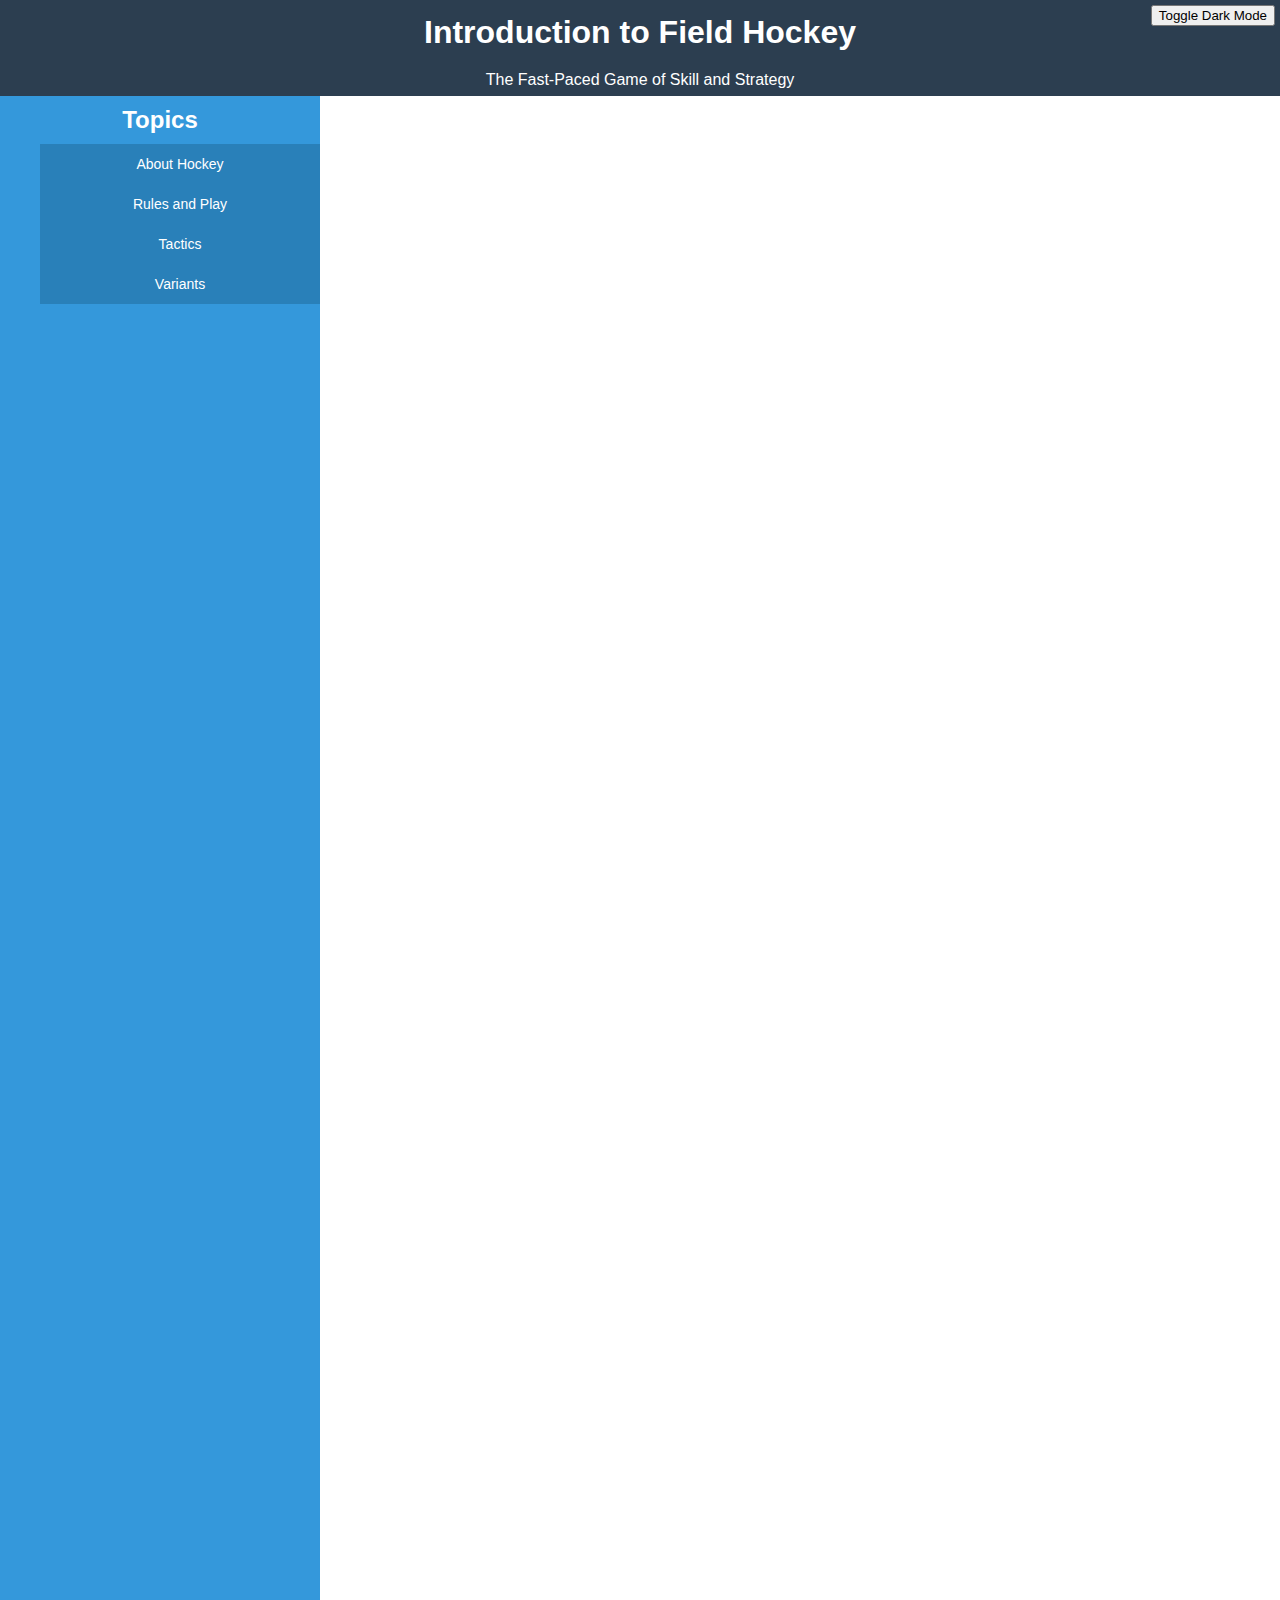
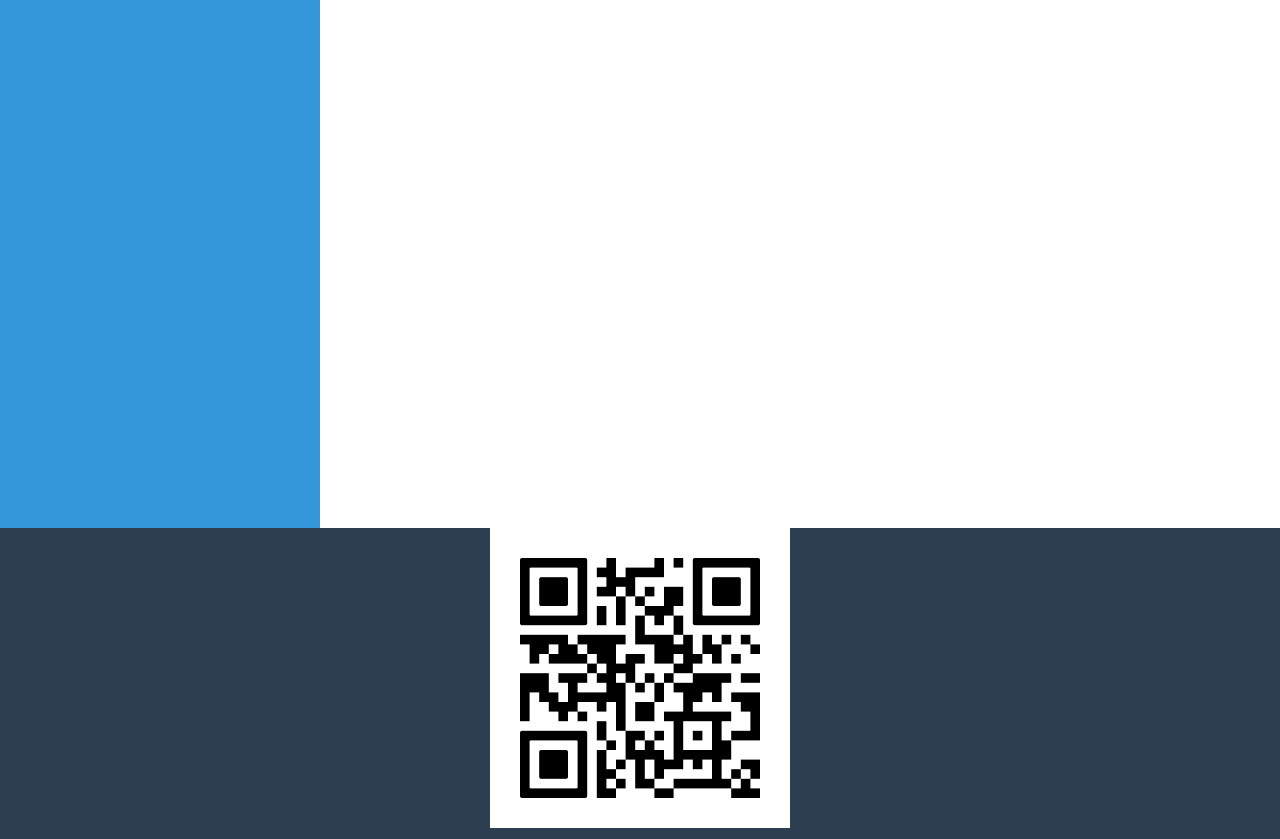
<file: index.html>
<!DOCTYPE html>
<html lang="en">
<head>
    <meta charset="UTF-8">
    <meta name="viewport" content="width=device-width, initial-scale=1.0">
    <title>Starter HTML JS CSS</title>
    <link rel="stylesheet" href="style.css">
    <script src="main.js" defer></script>
</head>
<body>

<button id="modeBtn">Toggle Dark Mode</button>

<div id="id1">

  <div class="flexcontainer">
    <div class="flexheader">
      <h1>Introduction to Field Hockey</h1>
      <p>The Fast-Paced Game of Skill and Strategy</p>
    </div>

    <div class="flexcontent">
      <div class="flexnav">
        <h2>Topics</h2>
        <ul>
          <li><button id="aboutBtn">About Hockey</button></li>
          <li><button id="rulesBtn">Rules and Play</button></li>
          <li><button id="tacticsBtn">Tactics</button></li>
          <li><button id="variantsBtn">Variants</button></li>
        </ul>
      </div>

      <main class="flexmain" id="pagecontainer">
        <section class="page" id="about">
          <h2>About Hockey</h2>

          <div class="infobox">
            <img src="photos/match.jpg" alt="Field hockey at 2024 Olympics">
            <h3>Field hockey</h3>
            <table>
              <tr><th>Highest governing body</th><td>International Hockey Federation (FIH)</td></tr>
              <tr><th>First played</th><td>19th-century England</td></tr>
              <tr><th>Contact</th><td>Limited</td></tr>
              <tr><th>Team members</th><td>10 outfield players and 1 goalkeeper</td></tr>
              <tr><th>Type</th><td>Outdoor and indoor</td></tr>
              <tr><th>Equipment</th><td>Ball, stick, mouthguard, shin guards, glove, goalie gear</td></tr>
              <tr><th>Olympic</th><td>1908, 1920, 1928–present</td></tr>
            </table>
          </div>

          <p>
            Field hockey (or simply referred to as hockey in some countries where ice hockey is not popular) is a team sport structured in standard hockey format, in which each team plays with 11 players in total, made up of 10 field players and a goalkeeper. Teams must move a hockey ball around a field by hitting it with a hockey stick towards the rival team's shooting circle and then into the goal. The match is won by the team that scores the most goals. Matches are played on grass, watered turf, artificial turf, although grass has become increasingly rare as a playing surface. Indoor hockey is usually played on a synthetic hard court or hardwood sports flooring, and beach version is played on sand.
          </p>
          <p>
            The stick has evolved significantly over the game's history in its composition and shape. Wooden sticks, though once standard, have become increasingly uncommon as technological advancements have made synthetic materials cheaper. Today, sticks are typically made of a combination of carbon fibre, fibreglass, and aramid, in varying quantities. At the elite level, sticks with a very high carbon content are near universally preferred. The stick has two sides; one rounded and one flat; only the flat face of the stick is allowed to progress the ball. If the ball is "played" with the rounded part of the stick (i.e., stopped or hit), it will result in a penalty, though accidental touches are not an offence as long as they do not materially affect play. Goalkeepers often have a different design of stick; they also cannot play the ball with the round side of their stick. Goalkeepers are allowed to touch the ball with any part of their body when inside their shooting circle. No other player is allowed to touch the ball except with their stick, though a player's hand is considered part of the stick if holding the stick.
          </p>
          <p>
            The modern game was developed at public schools in 19th-century England and it is now played globally. The governing body is the International Hockey Federation (FIH), called the Fédération Internationale de Hockey in French. Men and women are represented internationally in competitions including the Olympic Games, World Cup, FIH Pro League, Junior World Cup and in past also World League, Champions Trophy. Many countries run extensive junior, senior, and masters club competitions. The FIH is also responsible for organizing the Hockey Rules Board and developing the sport's rules.
          </p>
          <p>
            The sport is known simply as hockey in countries where it is the more common form of hockey. The term field hockey is used primarily where hockey more refers to the more popular ice hockey. In Sweden and Finland, the term landhockey and maahockey respectively are used, translating to "ground" hockey in opposition to the more standard ice hockey variant. A popular variant is indoor field hockey, which differs in a number of respects while embodying the primary principles of hockey.
          </p>


          <h3>Field of Play</h3>

          <div class="infobox">
            <img src="photos/field.png" alt="Diagram of a hockey field">
            <p><small>Diagram of a hockey field</small></p>
          </div>

          <p>
          Most hockey field dimensions were originally fixed using whole numbers of imperial measures. Metric measurements are now the official dimensions as laid down by the International Hockey Federation (FIH) in the Rules of Hockey.
          </p>

          <p>
          The pitch is a 91.4 m × 55 m (100.0 yd × 60.1 yd) rectangular field. At each end is a goal 2.14 m (7 ft) high and 3.66 m (12 ft) wide, as well as lines across the field 22.90 m (25 yd) from each end-line (generally referred to as the 23-metre lines or the 25-yard lines) and in the center of the field. A spot 0.15 m (6 in) in diameter, called the penalty spot or stroke mark, is placed with its centre 6.40 m (7 yd) from the centre of each goal. The shooting circle, most commonly known as 'the D' due to its shape, is 15 m (16 yd) from the base line.
          </p>

          <p>
          Field hockey goals are made of two upright posts, joined at the top by a horizontal crossbar, with a net positioned to catch the ball when it passes through the goalposts. The goalposts and crossbar must be white and rectangular in shape, and should be 2 in (51 mm) wide and 2–3 in (51–76 mm) deep. Field hockey goals also include sideboards and a backboard, which stand 50 cm (20 in) from the ground. The backboard runs the full 3.66 m (12.0 ft) width of the goal, while the sideboards are 1.2 m (3 ft 11 in) deep.
          </p>

          <p>
          Historically the game developed on natural grass turf. In the early 1970s, synthetic grass fields began to be used for hockey, with the first Olympic Games on this surface being held at Montreal in 1976. Synthetic pitches are now mandatory for all international tournaments and for most national competitions. While hockey is still played on traditional grass fields at some local levels and lesser national divisions, it has been replaced by synthetic surfaces almost everywhere in the western world. There are three main types of artificial hockey surface:
          </p>

          <ul>
            <li>Unfilled or water based – artificial fibres that are densely packed for stabilisation, requires irrigation or watering to avoid pitch wear</li>
            <li>Dressed or sand dressed – artificial fibres can be less densely packed and sand supports the fibres for part of the pile depth</li>
            <li>Filled or sand filled – artificial fibres can be longer and less densely packed and sand supports the fibres for 100% of the pile depth</li>
          </ul>

          <p>
          Since the 1970s, sand-based pitches have been favoured as they dramatically speed up the game. However, in recent years there has been a massive increase in the number of "water-based" artificial turfs. Water-based synthetic turfs enable the ball to be transferred more quickly than on sand-based surfaces. It is this characteristic that has made them the surface of choice for international and national league competitions. Water-based surfaces are also less abrasive than sand-based surfaces and reduce the level of injury to players when they come into contact with the surface. Following the 2018 FIH Congress it was decided that new surfaces being laid should be of a hybrid variety which require less watering. This is due to the negative ecological effects of the high water requirements of water-based synthetic fields. It has also been stated that the decision to make artificial surfaces mandatory greatly favoured more affluent countries who could afford these new pitches.
          </p>

        </section>

        <section class="page" id="rules">
         <h2>Rules and Play</h2>

  <h3>Overview</h3>

  <div class="infobox">
    <img src="photos/positions.jpg" alt="positions">
    <h3>Overview Facts</h3>
    <table>
      <tr><th>Players on field</th><td>11 (10 field + 1 goalkeeper)</td></tr>
      <tr><th>Substitutions</th><td>Unlimited, except during penalty corners</td></tr>
      <tr><th>Stick Rule</th><td>Flat side only</td></tr>
      <tr><th>Edge Hits</th><td>Forehand edge banned, reverse edge allowed</td></tr>
      <tr><th>Goalkeeper Rights</th><td>May use body inside circle</td></tr>
    </table>
  </div>

  <p>
    The game is played between two teams of eleven. 10 field players and one goalkeeper are permitted to be on the pitch at any one time. The remaining players may be substituted in any combination. There is an unlimited number of times a team can sub in and out. Substitutions are permitted at any point in the game, apart from between the award and end of a penalty corner. Two exceptions to this rule are for injury or suspension of the defending goalkeeper, which is not allowed when playing with a field keeper, or when a player exits the field—you must wait until after the penalty corner is complete. Play is not stopped for a substitution (except for a goalkeeper); the players leave and rejoin the match simultaneously at the halfway line.
  </p>

  <p>
    Players are permitted to play the ball with the flat of the 'face side' and with the edges of the head and handle of the field hockey stick with the exception that, for reasons of safety, the ball may not be struck 'hard' with a forehand edge stroke, because of the difficulty of controlling the height and direction of the ball from that stroke.
  </p>

  <p>
    The flat side is always on the "natural" side for a right-handed person swinging the stick at the ball from right to left. Left-handed sticks are rare, as International Hockey Federation rules forbid their use in a game. To make a strike at the ball with a left-to-right swing, the player must present the flat of the 'face' of the stick to the ball by 'reversing' the stick head—i.e., by turning the handle through approximately 180° (while a reverse edge hit would turn the stick head through approximately 90° from the position of an upright forehand stroke with the 'face' of the stick head).
  </p>

  <p>
    Edge hitting of the ball underwent a two-year "experimental period", twice the usual length of an "experimental trial", and is still a matter of some controversy within the game. Ric Charlesworth, the former Australian coach, has been a strong critic of the unrestricted use of the reverse edge hit. The 'hard' forehand edge hit was banned after similar concerns were expressed about the ability of players to direct the ball accurately, but the reverse edge hit does appear to be more predictable and controllable than its counterpart. This type of hit is now more commonly referred to as the "forehand sweep", where the ball is hit with the flat side or "natural" side of the stick and not the rounded edge.
  </p>

  <p>
    Other rules include: no foot-to-ball contact, no use of hands, no obstructing other players, no high backswing, no hacking, and no third party. If a player is dribbling the ball and either loses control and kicks the ball or another player interferes, that player is not permitted to gain control and continue dribbling. The rules do not allow the person who kicked the ball to gain advantage from the kick, so the ball will automatically be passed on to the opposing team. Conversely, if no advantage is gained from kicking the ball, play should continue. Players may not obstruct another's chance of hitting the ball in any way—no shoving, using your body, or blocking with the stick. The penalty for this is that the opposing team receives the ball, and if the problem continues, the player can be carded. While a player is taking a free hit or starting a corner, the backswing of their hit cannot be too high, as this is considered dangerous. Finally, there may not be three players touching the ball at one time. Two players from opposing teams can battle for the ball; however, if another player interferes, it is considered third party and the ball automatically goes to the team who only had one player involved.
  </p>



  <h3>The Game</h3>

  <div class="infobox">
    <h3>Game Structure</h3>
    <table>
      <tr><th>Traditional Format</th><td>2 x 35 min halves</td></tr>
      <tr><th>Modern Format</th><td>4 x 15 min quarters</td></tr>
      <tr><th>Breaks</th><td>2 min (Q1–Q2, Q3–Q4), 5 min (halftime)</td></tr>
      <tr><th>Formation</th><td>Goalkeeper, 2 Fullbacks, 3 Halfbacks, 5 Forwards</td></tr>
      <tr><th>Game Start</th><td>Pass back from centre-forward</td></tr>
    </table>
  </div>

  <p>
    A match ordinarily consists of two periods of 35 minutes and a halftime interval of 5 minutes. Other periods and intervals may be agreed upon by both teams except as specified in regulations for particular competitions. Since 2014, some international games have four 15-minute quarters with 2-minute breaks between each quarter and a 5-minute break between the second and third quarters. At the 2018 Commonwealth Games, held on the Gold Coast in Brisbane, the hockey games for both men and women were played in four 15-minute quarters.
  </p>

  <p>
    In December 2018, the FIH announced rule changes that would make 15-minute quarters universal from January 2019. England Hockey confirmed that while no changes would be made to the domestic game mid-season, the new rules would be implemented at the start of the 2019–20 season. However, in July 2019, England Hockey announced that 17.5-minute quarters would only be implemented in elite domestic club games.
  </p>

  <p>
    The game begins with a pass back from the centre-forward, usually to the centre-half back, from the halfway line. The opposing team cannot attempt to tackle this play until the ball has been pushed back. The team consists of eleven players, usually aligned as follows: goalkeeper, right fullback, left fullback, three half-backs, and five forwards—right wing, right inner, centre forward, left inner, and left wing. These positions can change and adapt throughout the course of the game depending on the attacking and defensive style of the opposition.
  </p>
        </section>

        <section class="page" id="tactics">
          <h2>Tactics</h2>
          <p>
            The basic tactic in field hockey, as in association football and many other team games, is to outnumber the opponent in a particular area of the field at a moment in time. When in possession of the ball this temporary numerical superiority can be used to pass the ball around opponents so that they cannot effect a tackle because they cannot get within playing reach of the ball and to further use this numerical advantage to gain time and create clear space for making scoring shots on the opponent's goal. When not in possession of the ball numerical superiority is used to isolate and channel an opponent in possession and 'mark out' any passing options so that an interception or a tackle may be made to gain possession. Highly skillful players can sometimes get the better of more than one opponent and retain the ball and successfully pass or shoot but this tends to use more energy than quick early passing.
          </p>
          <p>
            Every player has a role depending on their relationship to the ball if the team communicates throughout the play of the game. There will be players on the ball (offensively – ball carriers; defensively – pressure, support players, and movement players.
          </p>
          <p>
            The main methods by which the ball is moved around the field by players are a) passing b) pushing the ball and running with it controlled to the front or right of the body and c) "dribbling"; where the player controls the ball with the stick and moves in various directions with it to elude opponents. To make a pass the ball may be propelled with a pushing stroke, where the player uses their wrists to push the stick head through the ball while the stick head is in contact with it; the "flick" or "scoop", similar to the push but with an additional arm and leg and rotational actions to lift the ball off the ground; and the "hit", where a swing at ball is taken and contact with it is often made very forcefully, causing the ball to be propelled at velocities in excess of 70 mph (110 km/h). In order to produce a powerful hit, usually for travel over long distances or shooting at the goal, the stick is raised higher and swung with maximum power at the ball, a stroke sometimes known as a "drive".
          </p>
          <p>
            Tackles are made by placing the stick into the path of the ball or playing the stick head or shaft directly at the ball. To increase the effectiveness of the tackle, players will often place the entire stick close to the ground horizontally, thus representing a wider barrier. To avoid the tackle, the ball carrier will either pass the ball to a teammate using any of the push, flick, or hit strokes, or attempt to maneuver or "drag" the ball around the tackle, trying to deceive the tackler.
          </p>
          <p>
            In recent years, the penalty corner has gained importance as a goal scoring opportunity. Particularly with the technical development of the drag flick. Tactics at penalty corners to set up time for a shot with a drag flick or a hit shot at the goal involve various complex plays, including multiple passes before deflections towards the goal is made but the most common method of shooting is the direct flick or hit at the goal.
          </p>
          <p>
            At the highest level, field hockey is a fast moving, highly skilled game, with players using fast moves with the stick, quick accurate passing, and hard hits, in attempts to keep possession and move the ball towards the goal. Tackling with physical contact and otherwise physically obstructing players is not permitted. Some of the tactics used resemble football (soccer), but with greater ball speed.
          </p>
          <p>
            With the 2009 changes to the rules regarding free hits in the attacking 23 m area, the common tactic of hitting the ball hard into the circle was forbidden. Although at higher levels this was considered tactically risky and low-percentage at creating scoring opportunities, it was used with some effect to 'win' penalty corners by forcing the ball onto a defender's foot or to deflect high (and dangerously) off a defender's stick. The FIH felt it was a dangerous practice that could easily lead to raised deflections and injuries in the circle, which is often crowded at a free-hit situation, and outlawed it.
          </p>
        </section>

        <section class="page" id="variants">
          <h2>Variants</h2>
          <div id="gameArea">
            <h2>Field Hockey Shootout</h2>
            <form id="playerForm">
              <label for="playerName">Enter your name:</label>
              <input type="text" id="playerName" required>
              <button type="submit">Start Game</button>
            </form>

            <div id="shootoutArea" style="display:none;">
              <p id="greeting"></p>
              <p>Choose your shot direction:</p>
              <div id="goalButtons">
                <button data-direction="left">Left</button>
                <button data-direction="center">Center</button>
                <button data-direction="right">Right</button>
              </div>
              <p id="resultText"></p>
              <p>Score: <span id="score">0</span>/5</p>
              <button id="resetBtn">Reset Game</button>
            </div>
          </div>
      </section>
      </main>
    </div>

    <div class="flexfooter">
      <p>
        <img id="qrCodeImg" src="photos/frame.png">
      </p>
    </div>
  </div>
  </div>
</body>
</html>
</file>
<file: style.css>
/* body{background:grey;} */
* {
  box-sizing: border-box;
  margin: 0;
}

html, body {
  height: 100%;
  font-family: Arial, sans-serif;
  background-color: #000000;
  color: #ffffff;
  line-height: 2;
}

/* Default light mode */
#id1 {
  background-color: #ffffff;
  color: #000000;
}


/* Dark mode toggle */
.dark-mode {
  background-color: #121212;
  color: #ffffff;
}

#id1.dark-mode header,
#id1.dark-mode main,
#id1.dark-mode footer {
  background-color: #121212;
  color: #ffffff;
} 

button#modeBtn {
  position: fixed;
  top: 5px;
  right: 5px;
  z-index: 1000;
}


h1, h2 {
  text-align: center;
}

h3 {
  text-align: center;
  font-size: 16px;
  color: #2c3e50;
}

.flexcontainer {
  display: flex;
  flex-direction: column;
  height: 100%;
}

.flexheader, .flexfooter {
  background-color: #2c3e50;
  color: white;
  flex: 0 0 auto;
  text-align: center;
}

.flexcontent {
  display: flex;
  flex: 1;
}

.flexnav {
  background-color: #3498db;
  flex: 1;
  color: white;
}

.flexnav ul {
  list-style-type: none;
}

.flexnav li {
  height: 40px;
}

.flexnav button {
  width: 100%;
  height: 100%;
  background-color: #2980b9;
  color: white;
  border: none;
  font-size: 14px;
  cursor: pointer;
}

.flexnav button:hover {
  animation: bounce 0.3s ease;
}

@keyframes bounce {
  0% { transform: translateY(0); }
  50% { transform: translateY(-5px); }
  100% { transform: translateY(0); }
}

.flexmain {
  /* background-color: #000000; */
  flex: 3;
  /* color: #ffffff; */
  overflow-y: auto;
}

/* Hide all pages by default */
.page {
  display: none;
  opacity: 0;
  animation: fadeIn 0.5s ease-in forwards;
}

@keyframes fadeIn {
  to {
    opacity: 1;
  }
}

.infobox {
  width: 280px;
  background-color: #1c1b1b;
  color: rgb(255, 255, 255);
  border: 1px solid #ccc;
  float: right;
}

.infobox img {
  width: 100%;
  display: block;
  transition: transform 0.3s ease, box-shadow 0.3s ease;
}

.infobox img:hover {
  transform: scale(1.04); /* Slight zoom */
  box-shadow: 0 0 10px rgba(0, 0, 0, 0.5); /* Subtle shadow */
}

.infobox h3 {
  text-align: center;
  background-color: #1c1b1b;
  color: rgb(255, 255, 255);
}

.infobox table {
  width: 100%;
  border-collapse: collapse;
  font-size: 12px;
}

.infobox th, .infobox td {
  border-top: 1px solid #1c1b1b;
}

.infobox th {
  text-align: left;
  background-color: #1c1b1b;
  width: 40%;
}

.infobox td {
  text-align: left;
}


@media screen and (max-width: 800px) {
  .flexcontent {
    flex-direction: column;
  }

  .flexnav {
    order: 1;
    width: 100%;
  }

  .flexmain {
    order: 2;
    width: 100%;
  }

  .infobox {
    float: none;
    margin: 10px auto;
  }

  .flexnav ul {
    display: flex;
    flex-wrap: wrap;
    justify-content: center;
  }

  .flexnav li {
    height: auto;
    width: 50%;
  }

  .flexnav button {
    font-size: 16px;
    padding: 10px 0;
  }

  .flexfooter {
    #qrCodeImg{display:none;}
  }
}

@media screen and (min-width: 801px) {
  .flexcontent {
    flex-direction: row;
  }

  .flexnav {
    width: 200px;
  }

  .infobox {
    float: right;
    margin: 10px;
  }
}
</file>
